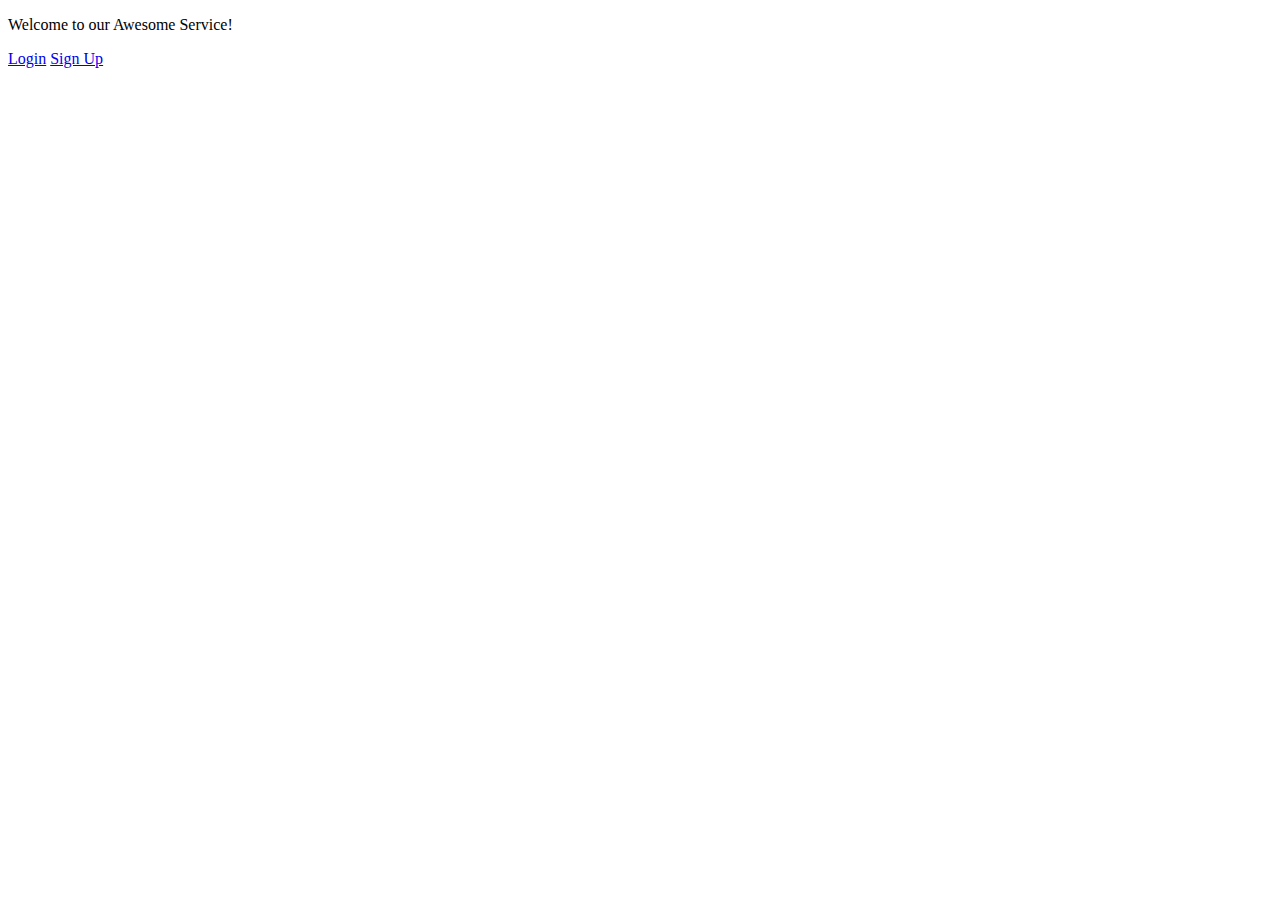
<file: src/main/resources/templates/index.html>
<!DOCTYPE html>
<html lang="en" xmlns:th="http://www.thymeleaf.org" th:replace="base_template :: template(~{::title},~{},~{::content})">
<head>
    <title>Hello World</title>
</head>
<body>
<div class="content" th:fragment="content">
    <p>Welcome to our Awesome Service!</p>
    <a class="button" href="/login">Login</a>
    <a class="button" href="/signup">Sign Up</a>
</div>
</body>
</html>
</file>
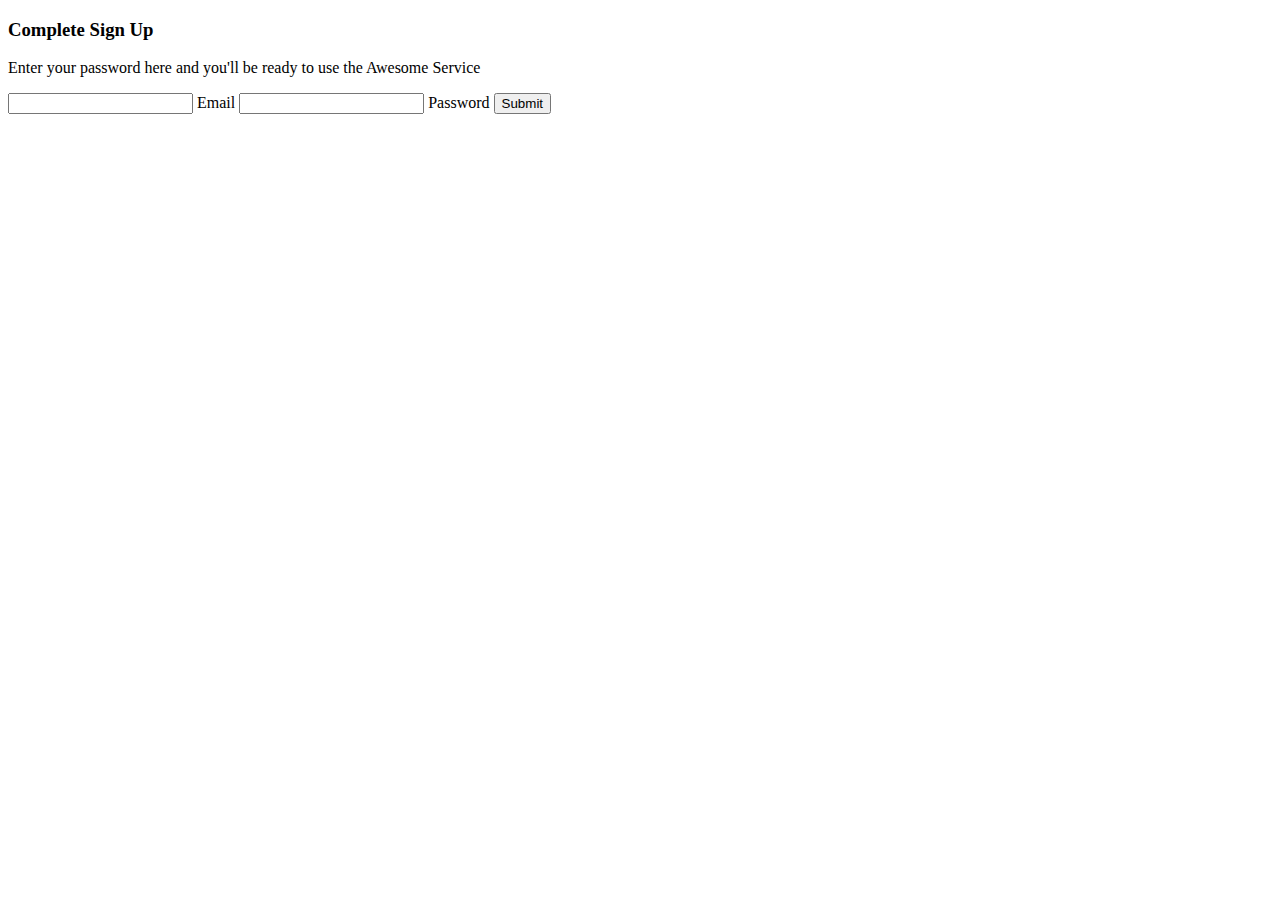
<file: src/main/resources/templates/complete.html>
<!DOCTYPE html>
<html lang="en" xmlns:th="http://www.thymeleaf.org" th:replace="base_template :: template(~{::title},~{},~{::content})">
<head>
    <title>Complete Sign Up</title>
</head>
<body>
<div th:fragment="content" class="content">
    <h3>Complete Sign Up</h3>
    <p>Enter your password here and you'll be ready to use the Awesome Service</p>
    <form class="form" action="/complete" method="post" th:object="${complete_request}">
        <input readonly type="email" id="email" name="email" th:value="${complete_request.email}">
        <label for="email">Email</label>
        <input type="password" id="password" name="password">
        <label for="password">Password</label>
        <input class="button" type="submit" value="Submit">
    </form>
</div>
</body>
</html>
</file>
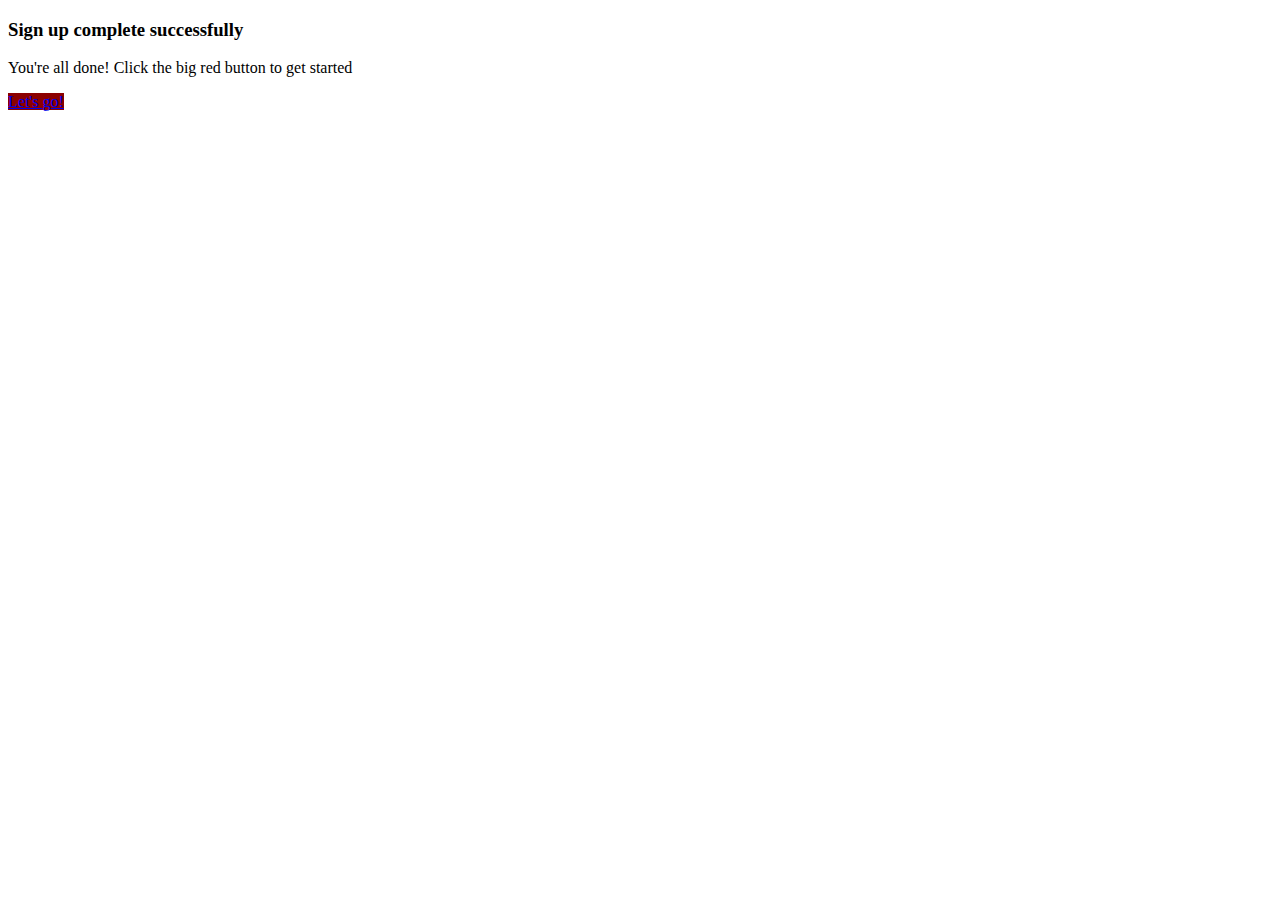
<file: src/main/resources/templates/complete_successful.html>
<!DOCTYPE html>
<html lang="en" xmlns:th="http://www.thymeleaf.org" th:replace="base_template :: template(~{::title},~{},~{::content})">
<head>
    <title>Complete Sign Up Successful</title>
</head>
<body>
<div th:fragment="content" class="content">
    <h3>Sign up complete successfully</h3>
    <p>You're all done! Click the big red button to get started</p>
    <a class="button" style="background:darkred;" href="/home">Let's go!</a>
</div>
</body>
</html>
</file>
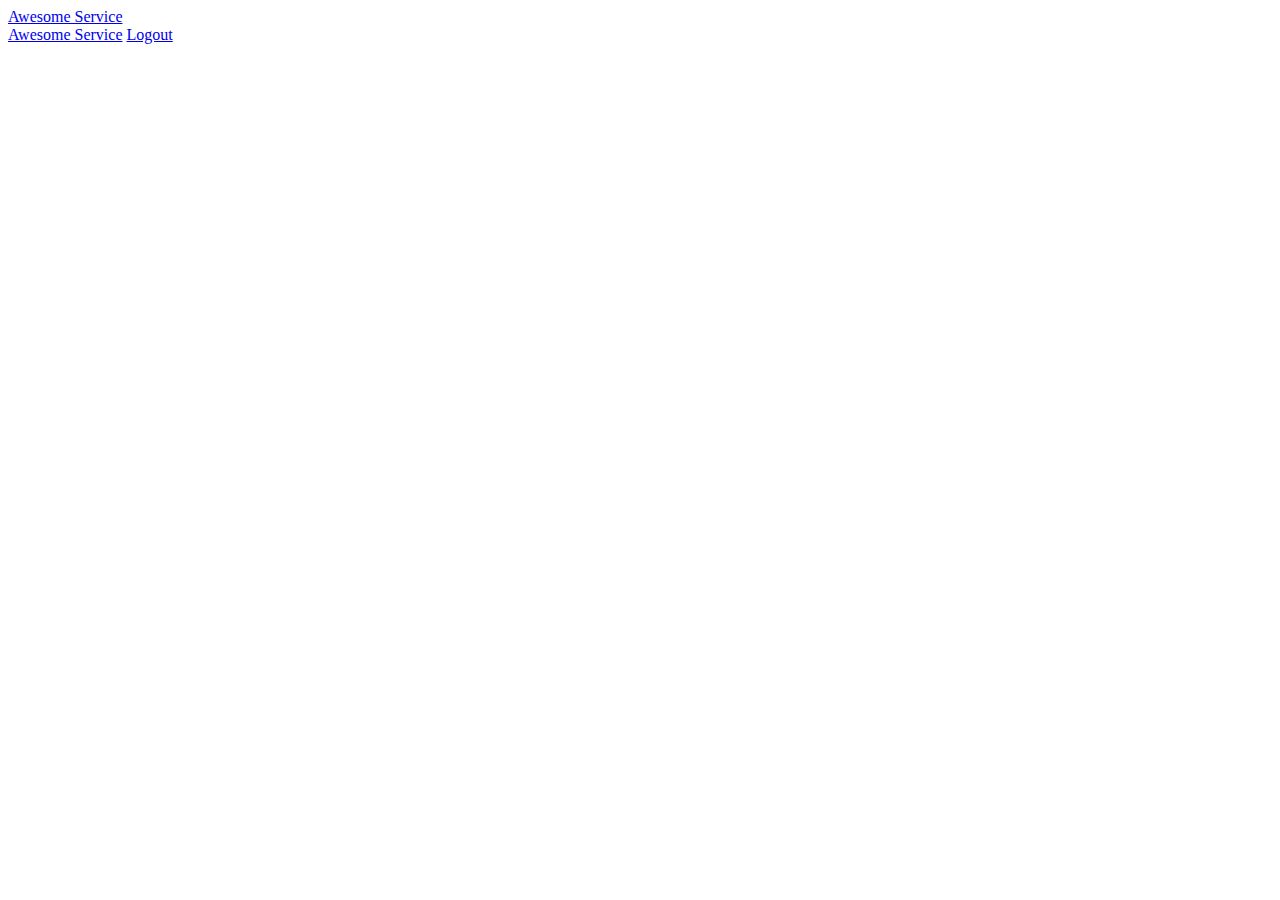
<file: src/main/resources/templates/header.html>
<!DOCTYPE html>
<html xmlns:th="http://www.thymeleaf.org">
<head>
    <link th:href="@{/css/header.css}" rel="stylesheet">
</head>
<body>
<header th:fragment="unauthenticated_header">
    <a class="button invert" href="/">Awesome Service</a>
</header>
<header class="authenticated-header" th:fragment="authenticated_header">
    <a class="button invert" href="/home">Awesome Service</a>
    <a class="button invert" href="/">Logout</a>
</header>
</body>
</html>
</file>
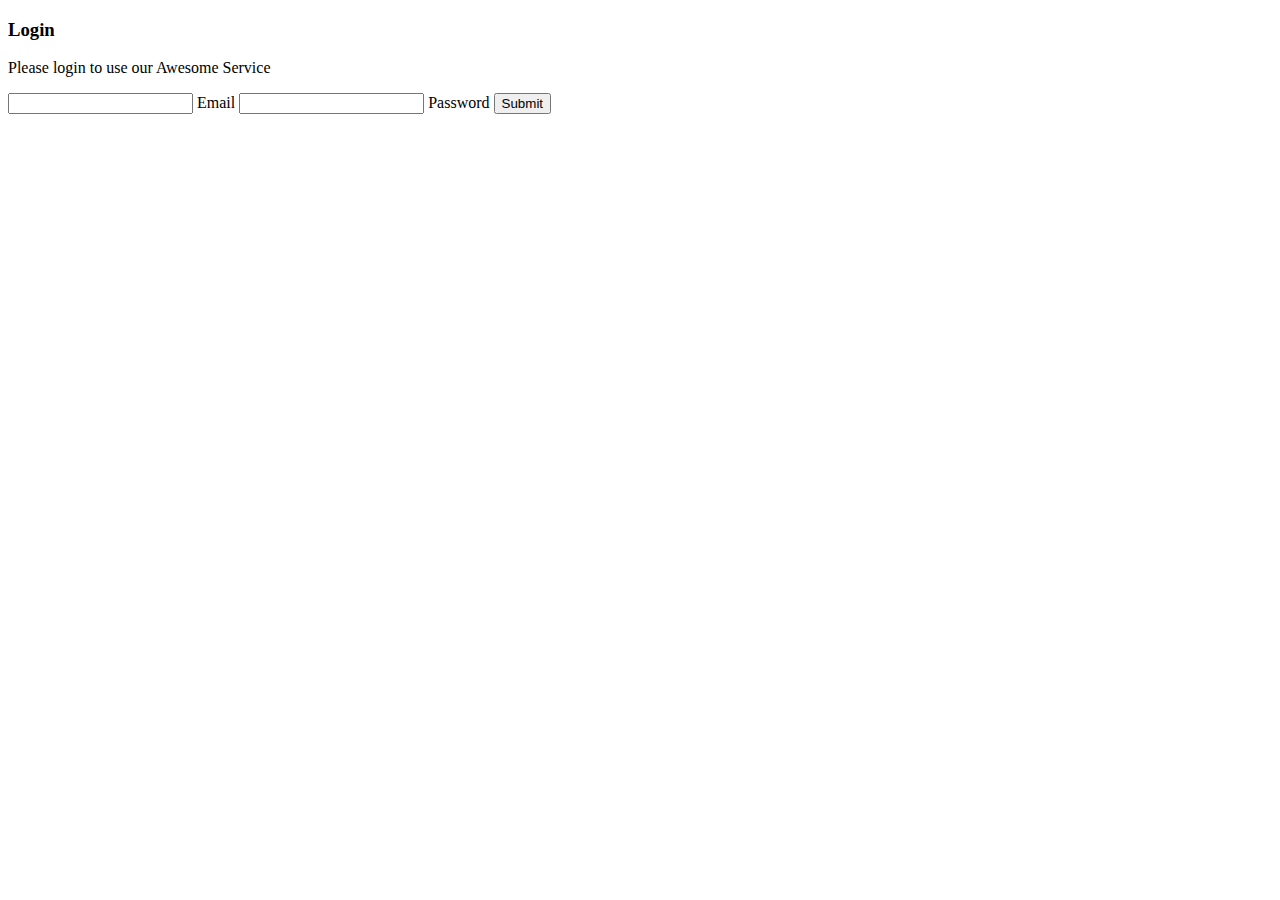
<file: src/main/resources/templates/login.html>
<!DOCTYPE html>
<html lang="en" xmlns:th="http://www.thymeleaf.org" th:replace="base_template :: template(~{::title},~{},~{::content})">
<head>
    <title>Login</title>
</head>
<body>
<div th:fragment="content" class="content">
    <h3>Login</h3>
    <p>Please login to use our Awesome Service</p>
    <form class="form" action="/login" method="post" th:object="${login_request}">
        <input id="email" name="email" type="email">
        <label for="email">Email</label>
        <input id="password" name="password" type="password">
        <label for="password">Password</label>
        <input class="button" type="submit" value="Submit">
    </form>
</div>
</body>
</html>
</file>
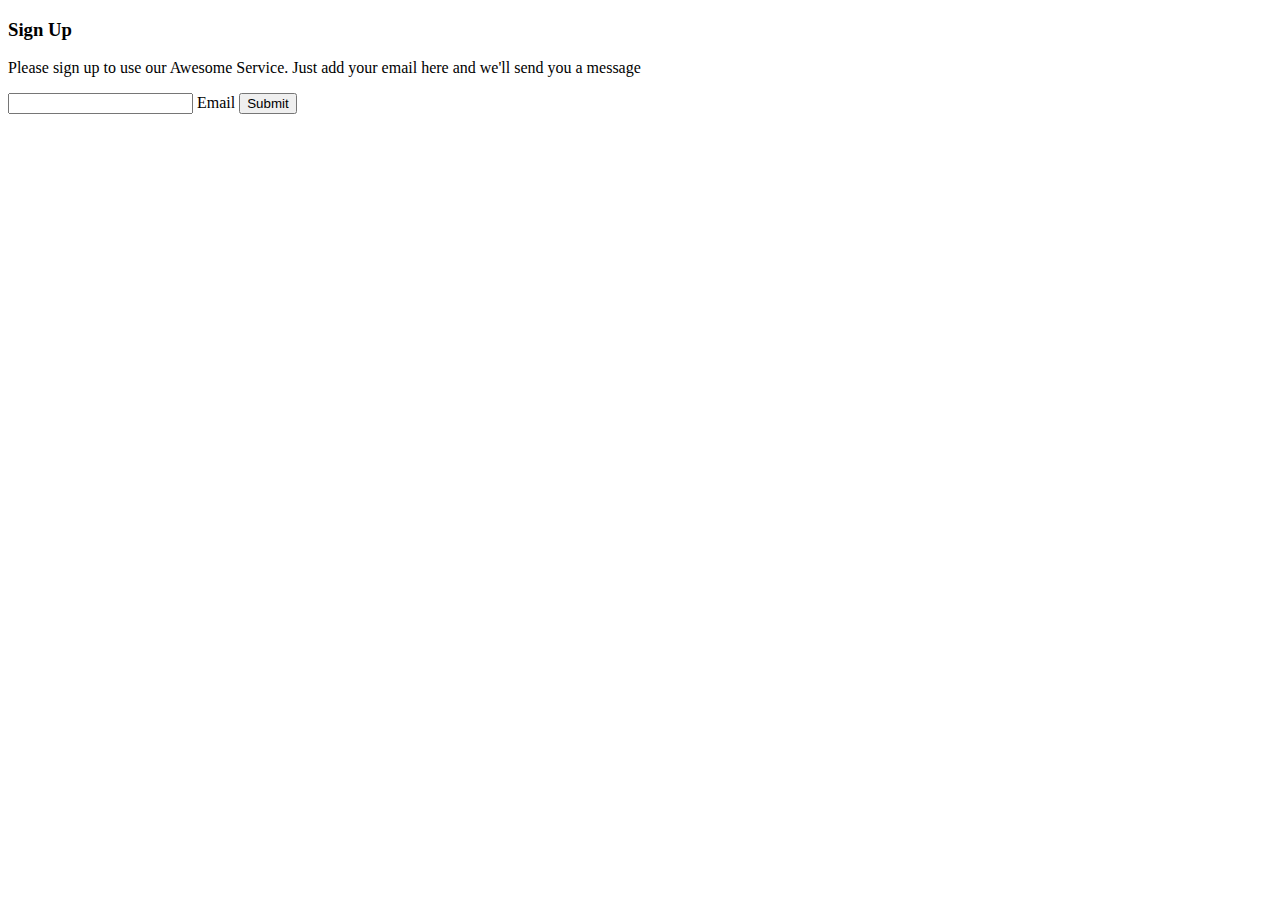
<file: src/main/resources/templates/signup.html>
<!DOCTYPE html>
<html lang="en" xmlns:th="http://www.thymeleaf.org" th:replace="base_template :: template(~{::title},~{},~{::content})">
<head>
    <title>Signup</title>
</head>
<body>
<div th:fragment="content" class="content">
    <h3>Sign Up</h3>
    <p>Please sign up to use our Awesome Service. Just add your email here and we'll send you a message</p>
    <form action="/signup" method="post" class="form" th:object="${signup_request}">
        <input id="email" type="email" name="email">
        <label for="email">Email</label>
        <input class="button" type="submit" value="Submit">
    </form>
</div>
</body>
</html>
</file>
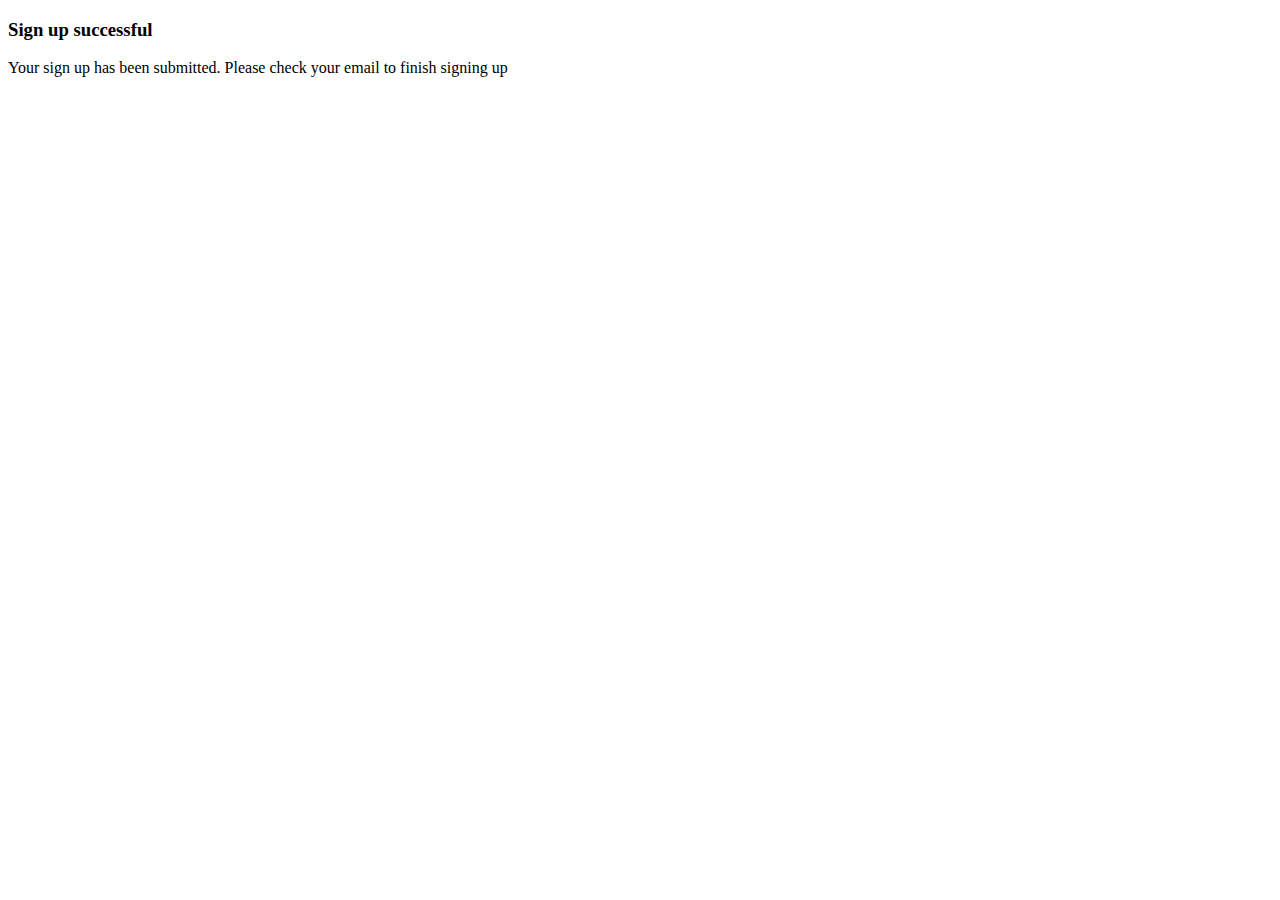
<file: src/main/resources/templates/signup_successful.html>
<!DOCTYPE html>
<html lang="en" xmlns:th="http://www.thymeleaf.org" th:replace="base_template :: template(~{::title},~{},~{::content})">
<head>
    <title>Signup Successful</title>
</head>
<body>
<div th:fragment="content" class="content">
    <h3>Sign up successful</h3>
    <p>Your sign up has been submitted. Please check your email to finish signing up</p>
</div>
</body>
</html>
</file>
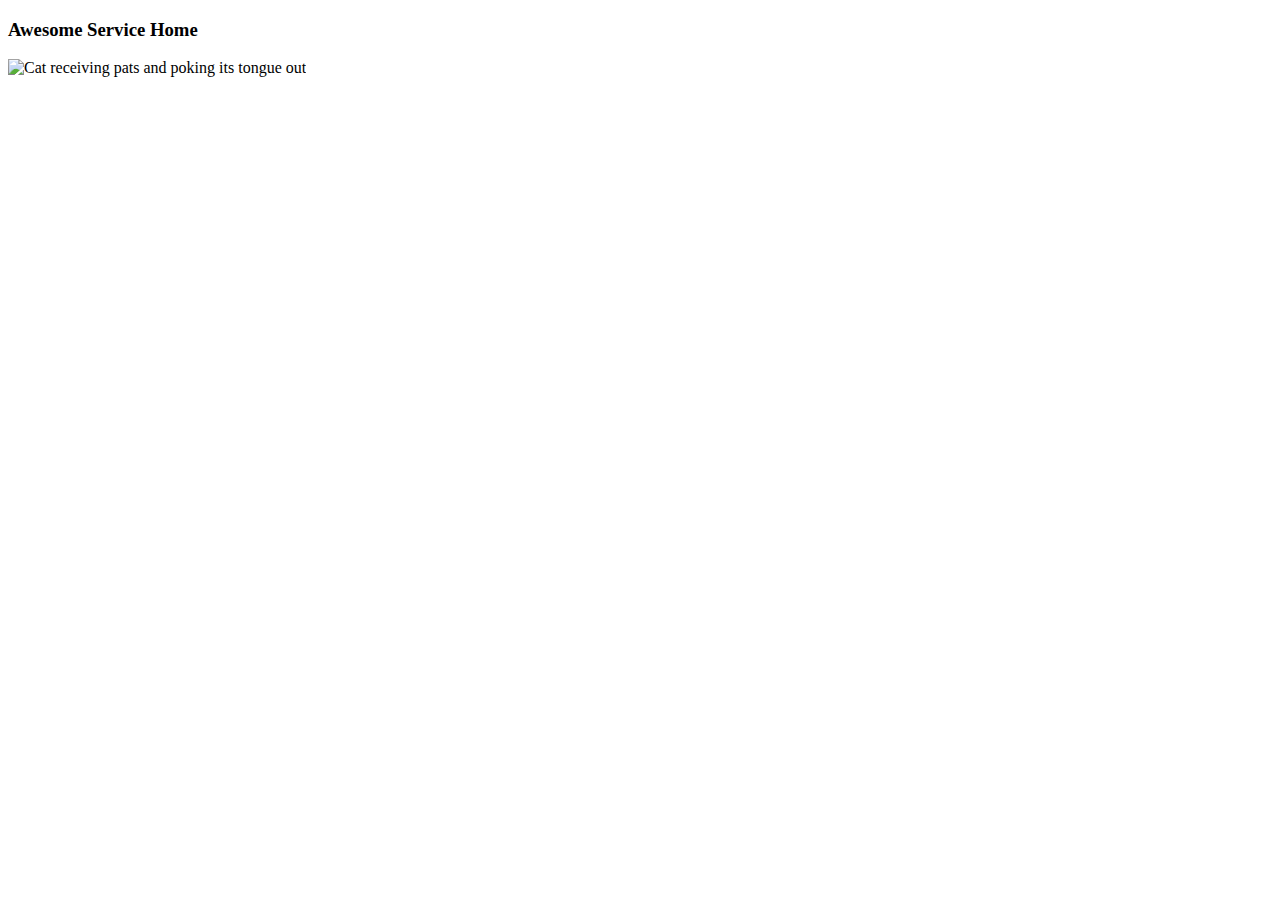
<file: src/main/resources/templates/user_home.html>
<!DOCTYPE html>
<html lang="en" xmlns:th="http://www.thymeleaf.org" th:replace="base_template :: template(_,~{},~{::content})">
<body>
<div th:fragment="content" class="content">
    <h3>Awesome Service Home</h3>
    <img th:src="@{/images/cat.gif}" alt="Cat receiving pats and poking its tongue out" />
</div>
</body>
</html>
</file>
